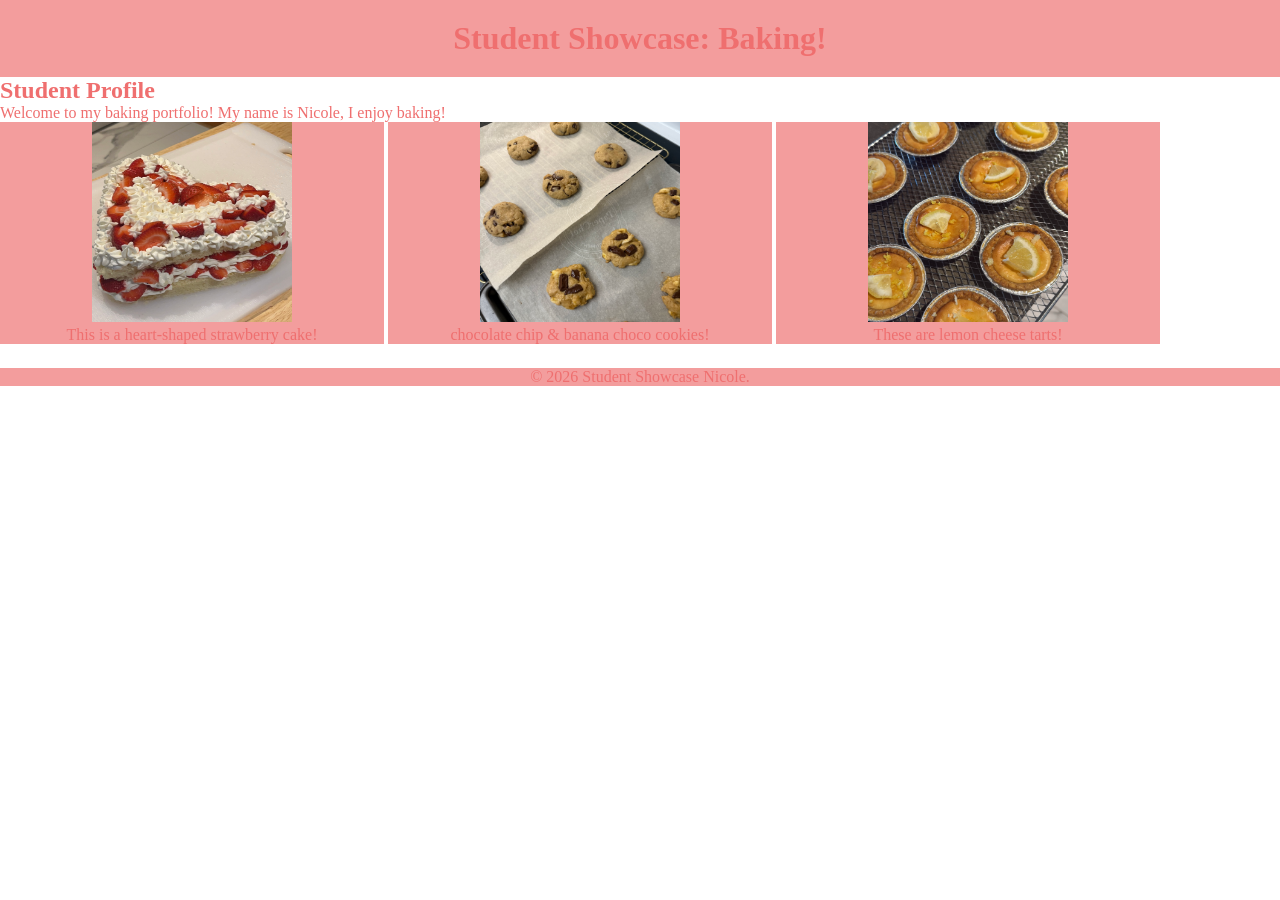
<file: lab 1/index.html>
<!DOCTYPE html>
<html lang="en">
<head>
    <meta charset="UTF-8">
    <meta name="viewport" content="width=device-width, initial-scale=1.0">
    <link rel="stylesheet" type="text/css" href="css/style.css">
    <title>Lab 1: 3-card Portfolio Showcase</title>
</head>
<body>
    <header>
        <h1>Student Showcase: Baking!</h1>
    </header>
<main>
    <section class="Introduction">
        <h2>Student Profile</h2>
        <p>Welcome to my baking portfolio! My name is Nicole, I enjoy baking!</p>
    </section>
    <section class="showcase">
        <article>
            <img src="images/cake.jpg" alt="Heart-Shaped Strawberry Cake!">
            <p>This is a heart-shaped strawberry cake!</p>
        </article>
        <article>
            <img src="images/cookie.jpeg" alt="Chocolate Chip and Banana Cookies!">
            <p>chocolate chip & banana choco cookies!</p>
        </article>
        <article>
            <img src="images/lemon.JPG" alt="Lemon Cheese Tarts!">
            <p>These are lemon cheese tarts!</p>
        </article>
    </section>
</main>
<footer>
    <p>&copy; 2026 Student Showcase Nicole.</p>
</footer>
</file>
<file: lab 1/css/style.css>
*{
    margin: 0; 
    padding 0; 
    box-sizing: border-box;
}

container {
    width: 100%;
    margin: auto;
}

header {
    background-color: #f39d9d;
    padding: 20px;
    text-align: center;
}

footer {
    background-color: #f39d9d;
    margin-top: 24px;
    text-align: center;
}

article{ 
    @media (width >= 768px) {
        display: inline-block;
        width: 30%;
          margin right: 3%;
        vertical-align: top;
        background-color: #f39d9d;
        text-align: center;
    }
}

.showcase {
    display: inline block;
    width: 100%;
    align-items: center;;
}

img {
    width: 200px;
    height: 200px;
}

h1 {
    color: #ef6f6f;
}

h2 {
    color: #ef6f6f;
}

p {
    color: #ef6f6f;
}
</file>
